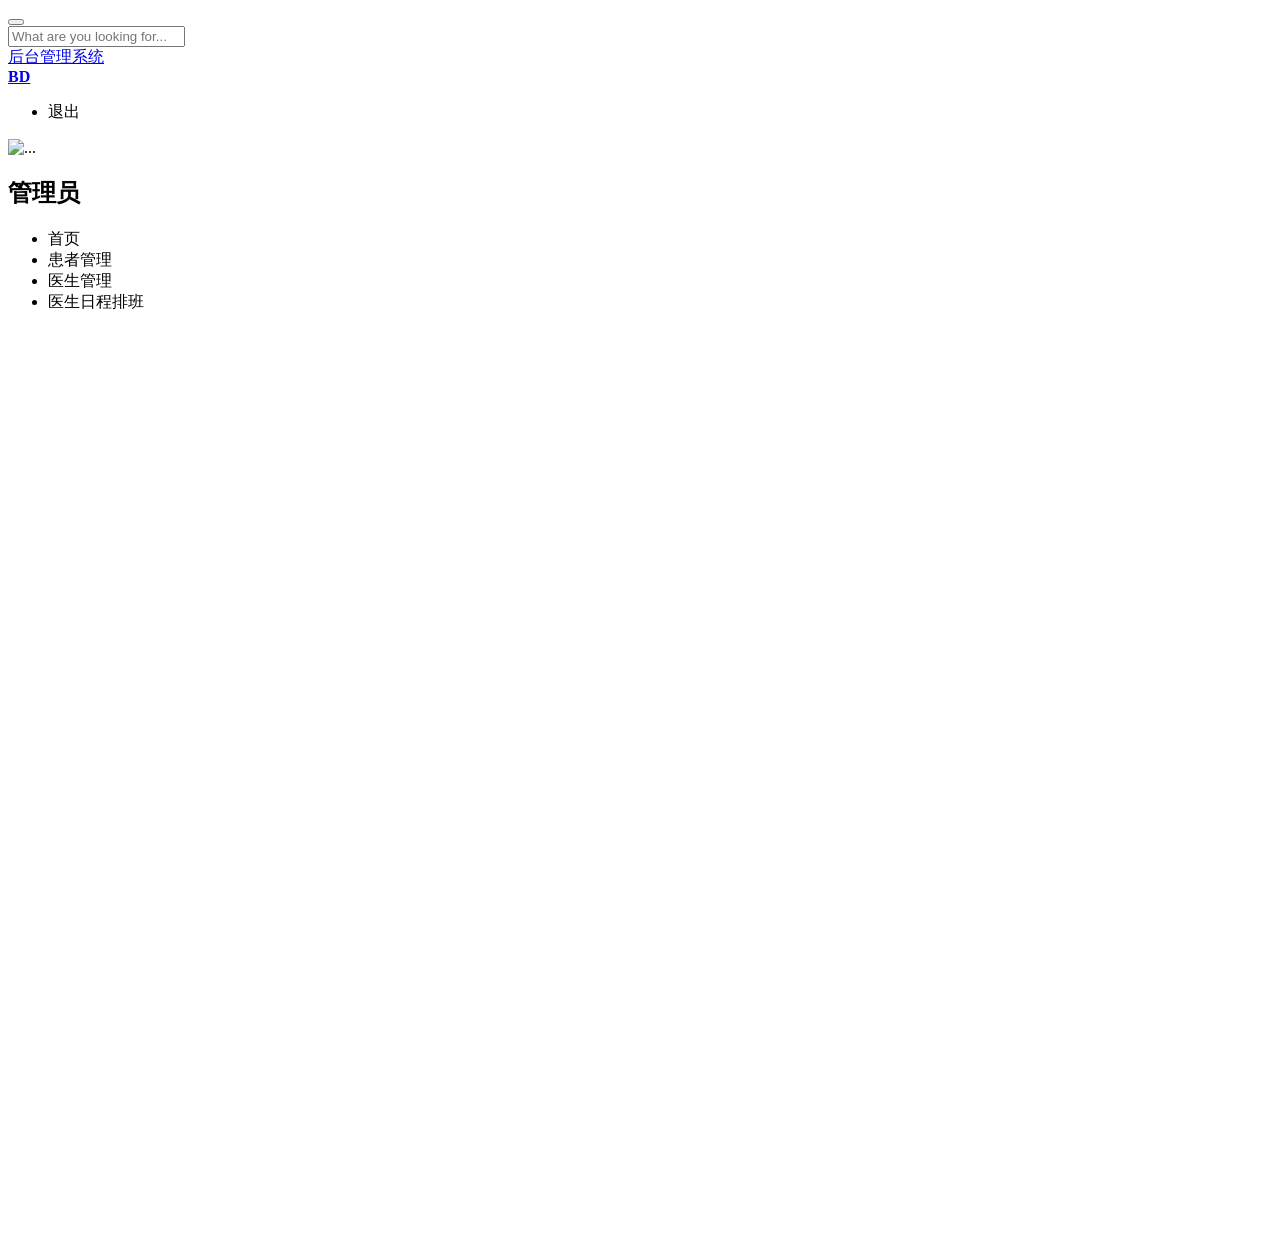
<file: webSever/web/src/main/resources/templates/index.html>
<!DOCTYPE html>
<html lang="en" xmlns:th="http://www.thymeleaf.org">

  <head>
    <meta charset="utf-8">
    <meta http-equiv="X-UA-Compatible" content="IE=edge">
    <title>Bootstrap Material Admin </title>
    <meta name="description" content="">
    <meta name="viewport" content="width=device-width, initial-scale=1, shrink-to-fit=no">
    <meta name="robots" content="all,follow">
    <!-- Bootstrap CSS-->
    <link rel="stylesheet" th:href="@{/them4/vendor/bootstrap/css/bootstrap.min.css}">
    <!-- Font Awesome CSS-->
    <link rel="stylesheet" th:href="@{/them4/vendor/font-awesome/css/font-awesome.min.css}">
    <!-- Fontastic Custom icon font-->
    <link rel="stylesheet" th:href="@{/them4/css/fontastic.css}">
    <!-- Google fonts - Poppins -->
    <link rel="stylesheet" href="https://fonts.googleapis.com/css?family=Poppins:300,400,700">
    <!-- theme stylesheet-->
    <link rel="stylesheet" th:href="@{/them4/css/style.default.css}" id="theme-stylesheet">
    <!-- Custom stylesheet - for your changes-->
    <link rel="stylesheet" th:href="@{/them4/css/custom.css}">
    <!-- Favicon-->
    <link rel="shortcut icon" th:href="@{/them4/img/favicon.ico}">
    <!-- Tweaks for older IEs--><!--[if lt IE 9]>
        <script th:src="@{https://oss.maxcdn.com/html5shiv/3.7.3/html5shiv.min.js}"></script>
        <script th:src="@{https://oss.maxcdn.com/respond/1.4.2/respond.min.js}"></script><![endif]-->
  </head>
  <body>
    <div class="page">
      <!-- Main Navbar-->
      <header class="header">
        <nav class="navbar">
          <!-- Search Box-->
          <div class="search-box">
            <button class="dismiss"><i class="icon-close"></i></button>
            <form id="searchForm" action="#" role="search">
              <input type="search" placeholder="What are you looking for..." class="form-control">
            </form>
          </div>
          <div class="container-fluid">
            <div class="navbar-holder d-flex align-items-center justify-content-between">
              <!-- Navbar Header-->
              <div class="navbar-header">
                <!-- Navbar Brand --><a href="index.html" class="navbar-brand d-none d-sm-inline-block">
                  <div class="brand-text d-none d-lg-inline-block"><span>后台管理系统 </span></div>
                  <div class="brand-text d-none d-sm-inline-block d-lg-none"><strong>BD</strong></div></a>
                <!-- Toggle Button--><a id="toggle-btn" href="#" class="menu-btn active"><span></span><span></span><span></span></a>
              </div>
              <!-- Navbar Menu -->
              <ul class="nav-menu list-unstyled d-flex flex-md-row align-items-md-center">
                <li class="nav-item"><a th:href="@{/manager/exit}"  class="nav-link logout"> <span class="d-none d-sm-inline">退出</span><i class="fa fa-sign-out"></i></a></li>
              </ul>
            </div>
          </div>
        </nav>
      </header>
      <div class="page-content d-flex align-items-stretch">
        <!-- Side Navbar -->
        <nav class="side-navbar">
          <!-- Sidebar Header-->
          <div class="sidebar-header d-flex align-items-center ">
            <div class="avatar"><img th:src="@{/them4/img/avatar-1.jpg}" alt="..." class="img-fluid rounded-circle"></div>
            <div class="title">
              <h1 class="h4">管理员</h1>
            </div>
          </div>
          <ul class="list-unstyled">
                    <li ><a th:href="@{/main}" target="main"> <i class="icon-home"></i>首页 </a></li>
            <li><a th:href="@{/user/tolist}" target="main"> <i class="icon-padnote"></i> 患者管理</a></li>
            <li><a th:href="@{/user/tolistys}" target="main"> <i class="icon-padnote"></i>医生管理 </a></li>
            <li><a th:href="@{/work/tolist}" target="main"> <i class="icon-padnote"></i>医生日程排班 </a></li>


          </ul>

        </nav>
        <div class="content-inner">
          <!-- Page Header-->
          <header class="page-header">
          </header>
          <iframe th:src="@{/main}" scrolling="no" width="100%" style="border: 0px;margin: 0px;" id="main"
                  height="900px" name="main" ></iframe>
        </div>
      </div>
    </div>
    <!-- JavaScript files-->
    <script th:src="@{/them4/vendor/jquery/jquery.min.js}"></script>
    <script th:src="@{/them4/vendor/popper.js/umd/popper.min.js}"> </script>
    <script th:src="@{/them4/vendor/bootstrap/js/bootstrap.min.js}"></script>
    <script th:src="@{/them4/vendor/jquery.cookie/jquery.cookie.js}"> </script>
    <script th:src="@{/them4/vendor/chart.js/Chart.min.js}"></script>
    <script th:src="@{/them4/vendor/jquery-validation/jquery.validate.min.js}"></script>
    <script th:src="@{/them4/js/charts-home.js}"></script>
    <!-- Main File-->
    <script th:src="@{/them4/js/front.js}"></script>
  </body>
</html>
</file>
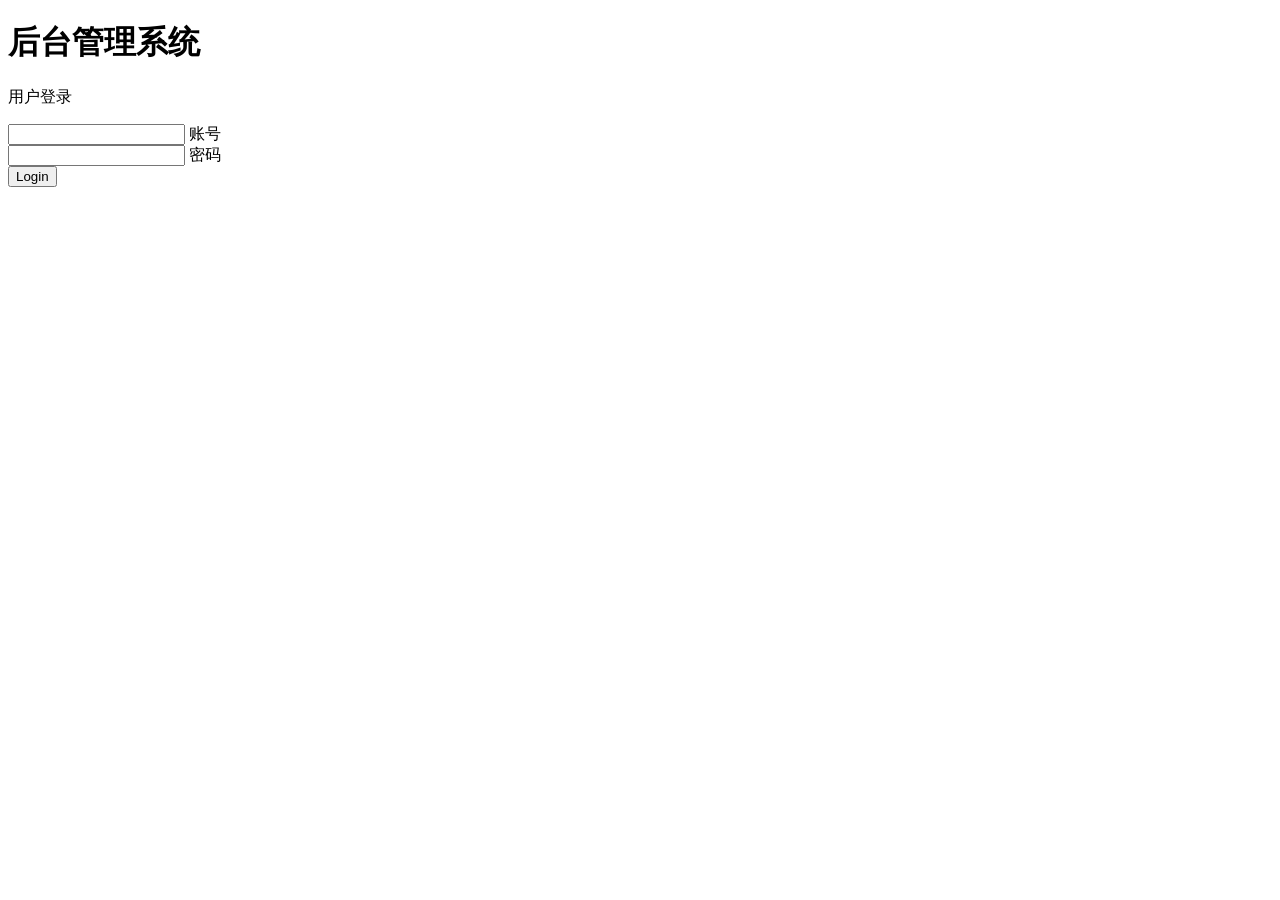
<file: webSever/web/src/main/resources/templates/login.html>
<!DOCTYPE html>
<html lang="en" xmlns:th="http://www.thymeleaf.org">
<head>
    <meta charset="utf-8">
    <meta http-equiv="X-UA-Compatible" content="IE=edge">
    <title>登录</title>
    <meta name="description" content="">
    <meta name="viewport" content="width=device-width, initial-scale=1, shrink-to-fit=no">
    <meta name="robots" content="all,follow">
    <!-- Bootstrap CSS-->
    <link rel="stylesheet" th:href="@{/them4/vendor/bootstrap/css/bootstrap.min.css}">
    <!-- Font Awesome CSS-->
    <link rel="stylesheet" th:href="@{/them4/vendor/font-awesome/css/font-awesome.min.css}">
    <!-- Fontastic Custom icon font-->
    <link rel="stylesheet" th:href="@{/them4/css/fontastic.css}">
    <!-- Google fonts - Poppins -->
    <link rel="stylesheet" href="https://fonts.googleapis.com/css?family=Poppins:300,400,700">
    <!-- theme stylesheet-->
    <link rel="stylesheet" th:href="@{/them4/css/style.default.css}" id="theme-stylesheet">
    <!-- Custom stylesheet - for your changes-->
    <link rel="stylesheet" th:href="@{/them4/css/custom.css}">
    <!-- Favicon-->
    <link rel="shortcut icon" th:href="@{/them4/img/favicon.ico}">
    <!-- Tweaks for older IEs--><!--[if lt IE 9]>
    <script th:src="@{https://oss.maxcdn.com/html5shiv/3.7.3/html5shiv.min.js}"></script>
    <script th:src="@{https://oss.maxcdn.com/respond/1.4.2/respond.min.js}"></script><![endif]-->
</head>
<body>
<div class="page login-page">
    <div class="container d-flex align-items-center">
        <div class="form-holder has-shadow">
            <div class="row">
                <!-- Logo & Information Panel-->
                <div class="col-lg-6">
                    <div class="info d-flex align-items-center">
                        <div class="content">
                            <div class="logo">
                                <h1>后台管理系统</h1>
                            </div>
                            <p>用户登录</p>
                        </div>
                    </div>
                </div>
                <!-- Form Panel    -->
                <div class="col-lg-6 bg-white">
                    <div class="form d-flex align-items-center">
                        <div class="content">
                            <form th:action="@{/manager/login}" method="post">
                                <div class="form-group">
                                    <input id="login-username" type="text" name="username" required data-msg="Please enter your username" class="input-material">
                                    <label for="login-username" class="label-material">账号</label>
                                </div>
                                <div class="form-group">
                                    <input id="login-password" type="password" name="pass" required data-msg="Please enter your password" class="input-material">
                                    <label for="login-password" class="label-material">密码</label>
                                </div><button id="login" class="btn btn-primary" type="submit">Login</button>
                                <br>
                                <span th:text="${msg}"></span>

                            </form>
                        </div>
                    </div>
                </div>
            </div>
        </div>
    </div>
</div>
<!-- JavaScript files-->
<script th:src="@{/them4/vendor/jquery/jquery.min.js}"></script>
<script th:src="@{/them4/vendor/popper.js/umd/popper.min.js}"> </script>
<script th:src="@{/them4/vendor/bootstrap/js/bootstrap.min.js}"></script>
<script th:src="@{/them4/vendor/jquery.cookie/jquery.cookie.js}"> </script>
<script th:src="@{/them4/vendor/chart.js/Chart.min.js}"></script>
<script th:src="@{/them4/vendor/jquery-validation/jquery.validate.min.js}"></script>
<!-- Main File-->
<script th:src="@{/them4/js/front.js}"></script>
</body>
</html>
</file>
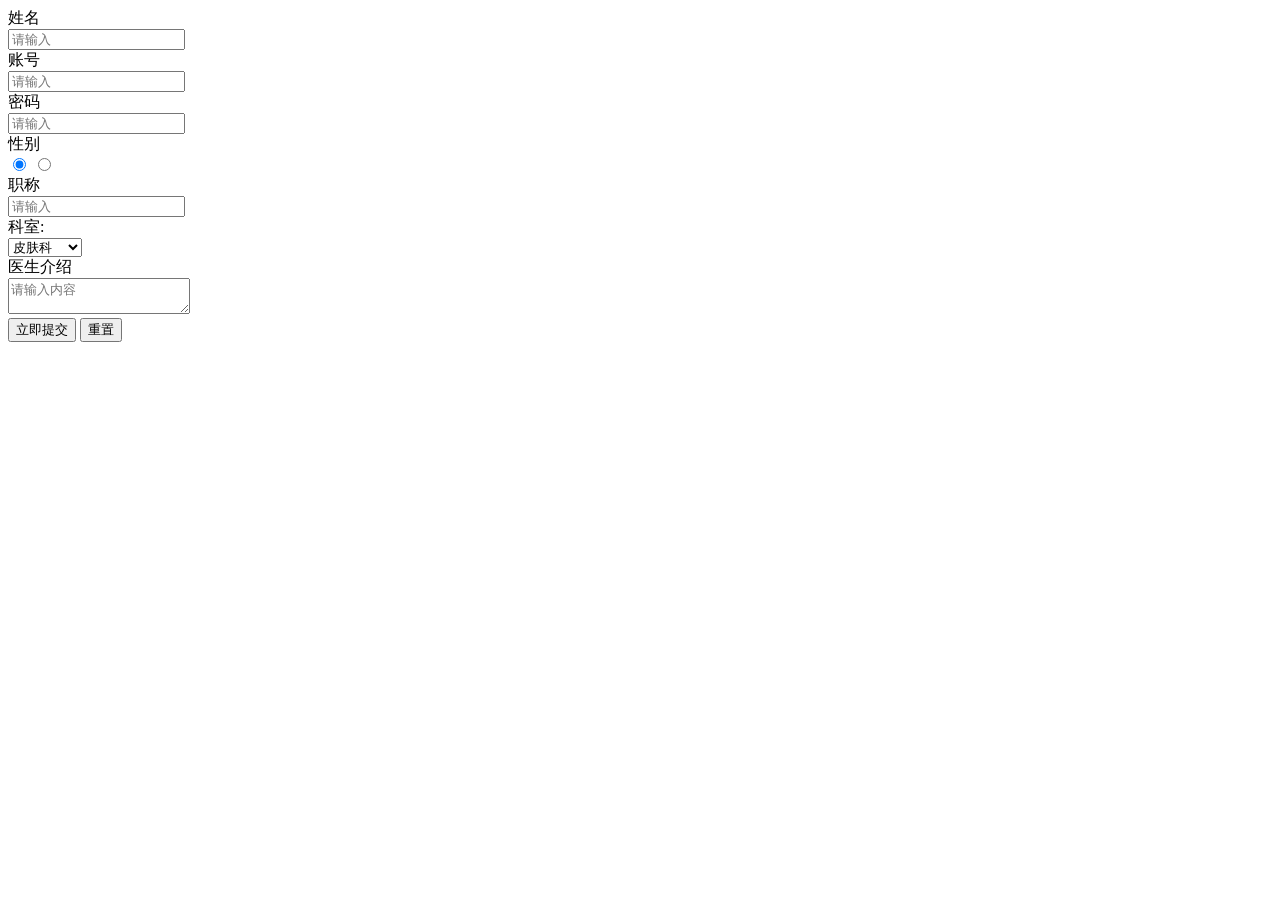
<file: webSever/web/src/main/resources/templates/User/add.html>
<!DOCTYPE html>
<html lang="en" xmlns:th="http://www.thymeleaf.org">

<head>
    <meta charset="utf-8">
    <title>用户添加</title>
    <meta name="renderer" content="webkit">
    <meta http-equiv="X-UA-Compatible" content="IE=edge,chrome=1">
    <meta name="viewport" content="width=device-width, initial-scale=1, maximum-scale=1">
    <meta name="apple-mobile-web-app-status-bar-style" content="black">
    <meta name="apple-mobile-web-app-capable" content="yes">
    <meta name="format-detection" content="telephone=no">
    <link rel="stylesheet" th:href="@{/them4/ys/layui/css/layui.css}" media="all"/>
    <link rel="stylesheet" th:href="@{/them4/ys/css/font_eolqem241z66flxr.css}" media="all"/>
</head>
<body class="childrenBody">


<form class="layui-form" lay-filter="formtable">
    <div class="layui-form-item">
        <label class="layui-form-label">姓名</label>
        <div class="layui-input-block text1">
            <input type="text" name="nickname" class="layui-input"
                   lay-verify="required" placeholder="请输入">
            <input type="hidden" name="id" id="id">
            <input type="hidden" name="type" id="type" value="医生">

        </div>
    </div>
    <div class="layui-form-item">
        <label class="layui-form-label">账号</label>
        <div class="layui-input-block text1">
            <input type="text" name="username" class="layui-input"
                   lay-verify="required" placeholder="请输入">
        </div>
    </div>
    <div class="layui-form-item">
        <label class="layui-form-label">密码</label>
        <div class="layui-input-block text1">
            <input type="text" name="pass" class="layui-input"
                   lay-verify="required" placeholder="请输入">
        </div>
    </div>

    <div class="layui-form-item">
        <label class="layui-form-label">性别</label>
        <div class="layui-input-block">
            <input type="radio" name="sex" value="男" title="男" checked="">
            <input type="radio" name="sex" value="女" title="女">
        </div>
    </div>
    <div class="layui-form-item">
        <label class="layui-form-label">职称</label>
        <div class="layui-input-block text1">
            <input type="text" name="post" class="layui-input"
                   lay-verify="required" placeholder="请输入">
        </div>
    </div>
    <div class="layui-form-item">
        <label class="layui-form-label">科室:</label>
        <div class="layui-input-block text1">
            <select name="room">
                <option value="皮肤科">皮肤科</option>
                <option value="中医科">中医科</option>
                <option value="耳鼻喉科">耳鼻喉科</option>
                <option value="妇科">妇科</option>
                <option value="眼科">眼科</option>
                <option value="神经内科">神经内科</option>
                <option value="不孕不育">不孕不育</option>
                <option value="男性泌尿">男性泌尿</option>
                <option value="心内科">心内科</option>
                <option value="内分泌科">内分泌科</option>
                <option value="肾病内科">肾病内科</option>
                <option value="乳腺科">乳腺科</option>
                <option value="性病科">性病科</option>
                <option value="糖尿病">糖尿病</option>
                <option value="普通内科">普通内科</option>
            </select>
        </div>
    </div>
    <div class="layui-form-item">
        <label class="layui-form-label">医生介绍</label>
        <div class="layui-input-block text1">
            <textarea placeholder="请输入内容" class="layui-textarea" name="msg" id="msg"></textarea>
        </div>
    </div>
    <div class="layui-form-item">
        <div class="layui-input-block">
            <button class="layui-btn" lay-submit="" lay-filter="adddd">立即提交</button>
            <button type="reset" class="layui-btn layui-btn-primary">重置</button>
        </div>
    </div>
</form>
<script type="text/javascript" th:src="@{/them4/ys/layui/layui.js}"></script>
<script type="text/javascript">
    layui
        .config({
            base: "js/"
        })
        .use(
            ['form', 'layer', 'jquery', 'layedit', 'laydate', 'upload'],
            function () {
                var form = layui.form, layer = layui.layer, laypage = layui.laypage, layedit = layui.layedit,
                    laydate = layui.laydate, $ = layui.jquery, upload = layui.upload;

                function getUParam(name, id) {
                    var reg = new RegExp("(^|&)" + name + "=([^&]*)(&|$)"); // 构造一个含有目标参数的正则表达式对象
                    var r = decodeURIComponent(
                        $("#" + id).attr("src").substr(
                            $("#" + id).attr("src").indexOf("?"))
                            .substr(1)).match(reg); // 匹配目标参数
                    if (r != null)
                        return unescape(r[2]);
                    return ""; // 返回参数值
                }

                var dkh= $("#dkh").val();
                console.log("dkh 的值"+dkh)
                var id ="[[${id}]]";
                console.log("id 的值"+id)

                // 监听提交
                form.on('submit(adddd)', function (data) {
                    parent.resetSwClose(true);
                    layer.msg('正在保存。。。', {time: 1000}, function () {
                    });
                    var url = "";
                    if (id != null && id != '')
                        url =  "/user/update";
                    else
                        url =  "/user/msave";
                    $.getJSON(url, data.field,
                        function (data) {
                        console.log("返回的数据："+data.code)
                            if (data.code == '200') {
                                parent.layer.closeAll();
                                parent.reloadList();
                            } else {
                                layer.msg('数据保存失败'+data.msg, {
                                    time: 1000
                                }, function () {
                                    alert(data.msg)
                                });
                                parent.resetSwClose(false);
                            }
                        });
                    return false;
                });
                // 获取信息
                if (id != null && id != '') {
                    $.getJSON("/user/get", "id=" + id, function (jsondata) {
                        if (jsondata.code == '200') {
                            console.log(JSON.stringify(jsondata.data));
                            //表单初始赋值
                            form.val('formtable', JSON.parse(JSON.stringify(jsondata.data)));
                        } else {
                            $("#subpost").attr("disabled", "disabled").addClass("layui-btn-disabled");
                            layer.msg(jsondata.msg, {time: 2000}, function () {
                                parent.layer.closeAll('iframe');
                            });
                        }
                    });
                }


            })
</script>



</body>
</html>
</file>
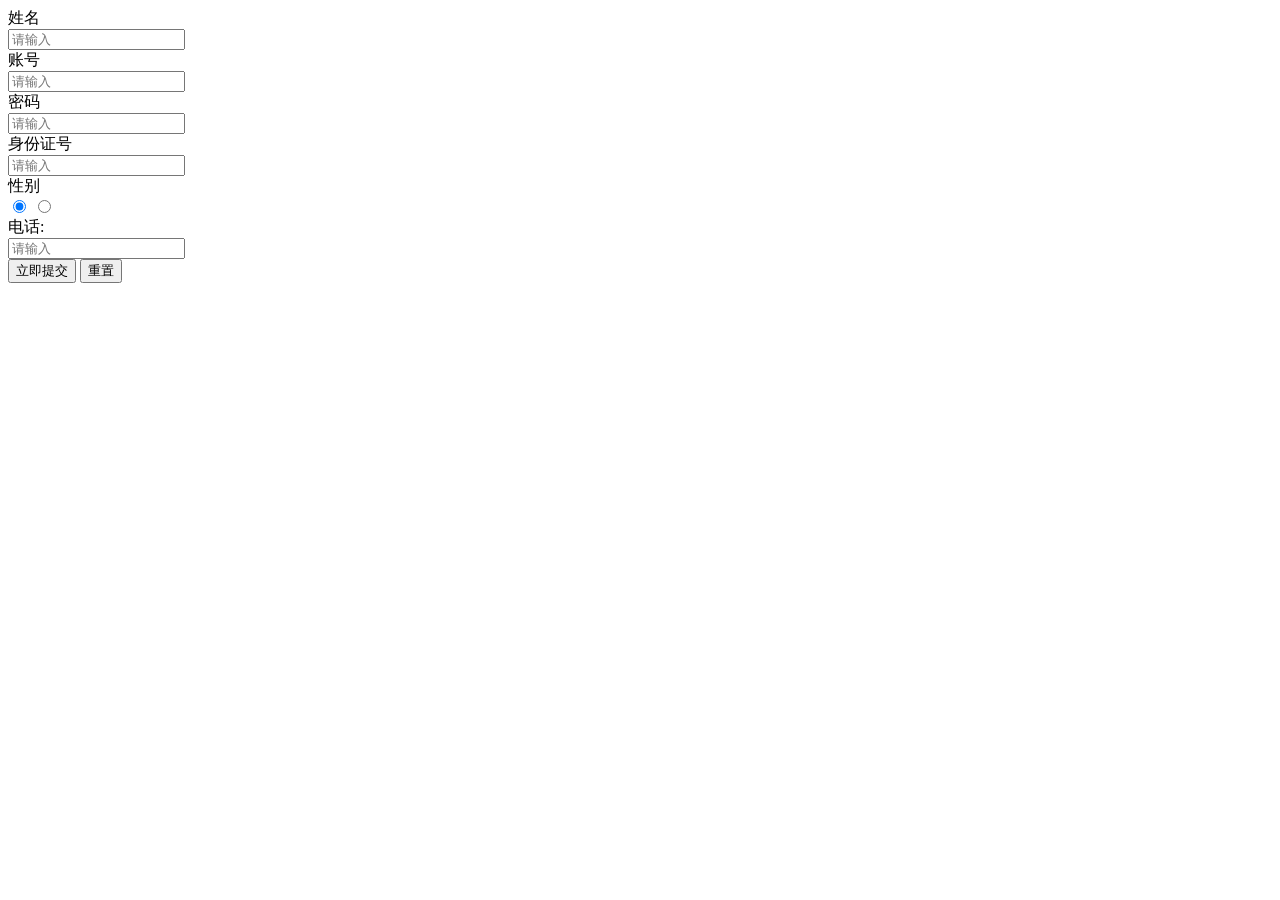
<file: webSever/web/src/main/resources/templates/User/hzadd.html>
<!DOCTYPE html>
<html lang="en" xmlns:th="http://www.thymeleaf.org">

<head>
    <meta charset="utf-8">
    <title>用户添加</title>
    <meta name="renderer" content="webkit">
    <meta http-equiv="X-UA-Compatible" content="IE=edge,chrome=1">
    <meta name="viewport" content="width=device-width, initial-scale=1, maximum-scale=1">
    <meta name="apple-mobile-web-app-status-bar-style" content="black">
    <meta name="apple-mobile-web-app-capable" content="yes">
    <meta name="format-detection" content="telephone=no">
    <link rel="stylesheet" th:href="@{/them4/ys/layui/css/layui.css}" media="all"/>
    <link rel="stylesheet" th:href="@{/them4/ys/css/font_eolqem241z66flxr.css}" media="all"/>
</head>
<body class="childrenBody">


<form class="layui-form" lay-filter="formtable">
    <div class="layui-form-item">
        <label class="layui-form-label">姓名</label>
        <div class="layui-input-block text1">
            <input type="text" name="nickname" class="layui-input"
                   lay-verify="required" placeholder="请输入">
            <input type="hidden" name="id" id="id">
            <input type="hidden" name="type" id="type" value="患者">

        </div>
    </div>
    <div class="layui-form-item">
        <label class="layui-form-label">账号</label>
        <div class="layui-input-block text1">
            <input type="text" name="username" class="layui-input"
                   lay-verify="required" placeholder="请输入">
        </div>
    </div>
    <div class="layui-form-item">
        <label class="layui-form-label">密码</label>
        <div class="layui-input-block text1">
            <input type="text" name="pass" class="layui-input"
                   lay-verify="required" placeholder="请输入">
        </div>
    </div>
    <div class="layui-form-item">
        <label class="layui-form-label">身份证号</label>
        <div class="layui-input-block text1">
            <input type="text" name="card" class="layui-input"
                   lay-verify="required" placeholder="请输入">
        </div>
    </div>
    <div class="layui-form-item">
        <label class="layui-form-label">性别</label>
        <div class="layui-input-block">
            <input type="radio" name="sex" value="男" title="男" checked="">
            <input type="radio" name="sex" value="女" title="女">
        </div>
    </div>

    <div class="layui-form-item">
        <label class="layui-form-label">电话:</label>
        <div class="layui-input-block text1">
            <input type="text" name="tel" class="layui-input"
                   lay-verify="required" placeholder="请输入">
        </div>
    </div>
    <div class="layui-form-item">
        <div class="layui-input-block">
            <button class="layui-btn" lay-submit="" lay-filter="adddd">立即提交</button>
            <button type="reset" class="layui-btn layui-btn-primary">重置</button>
        </div>
    </div>
</form>
<script type="text/javascript" th:src="@{/them4/ys/layui/layui.js}"></script>
<script type="text/javascript">
    layui
        .config({
            base: "js/"
        })
        .use(
            ['form', 'layer', 'jquery', 'layedit', 'laydate', 'upload'],
            function () {
                var form = layui.form, layer = layui.layer, laypage = layui.laypage, layedit = layui.layedit,
                    laydate = layui.laydate, $ = layui.jquery, upload = layui.upload;

                function getUParam(name, id) {
                    var reg = new RegExp("(^|&)" + name + "=([^&]*)(&|$)"); // 构造一个含有目标参数的正则表达式对象
                    var r = decodeURIComponent(
                        $("#" + id).attr("src").substr(
                            $("#" + id).attr("src").indexOf("?"))
                            .substr(1)).match(reg); // 匹配目标参数
                    if (r != null)
                        return unescape(r[2]);
                    return ""; // 返回参数值
                }

                var dkh= $("#dkh").val();
                console.log("dkh 的值"+dkh)
                var id ="[[${id}]]";
                console.log("id 的值"+id)

                // 监听提交
                form.on('submit(adddd)', function (data) {
                    parent.resetSwClose(true);
                    layer.msg('正在保存。。。', {time: 1000}, function () {
                    });
                    var url = "";
                    if (id != null && id != '')
                        url =  "/user/update";
                    else
                        url =  "/user/msave";
                    $.getJSON(url, data.field,
                        function (data) {
                        console.log("返回的数据："+data.code)
                            if (data.code == '200') {
                                parent.layer.closeAll();
                                parent.reloadList();
                            } else {
                                layer.msg('数据保存失败'+data.msg, {
                                    time: 1000
                                }, function () {
                                    alert(data.msg)
                                });
                                parent.resetSwClose(false);
                            }
                        });
                    return false;
                });
                // 获取信息
                if (id != null && id != '') {
                    $.getJSON("/user/get", "id=" + id, function (jsondata) {
                        if (jsondata.code == '200') {
                            console.log(JSON.stringify(jsondata.data));
                            //表单初始赋值
                            form.val('formtable', JSON.parse(JSON.stringify(jsondata.data)));
                        } else {
                            $("#subpost").attr("disabled", "disabled").addClass("layui-btn-disabled");
                            layer.msg(jsondata.msg, {time: 2000}, function () {
                                parent.layer.closeAll('iframe');
                            });
                        }
                    });
                }


            })
</script>



</body>
</html>
</file>
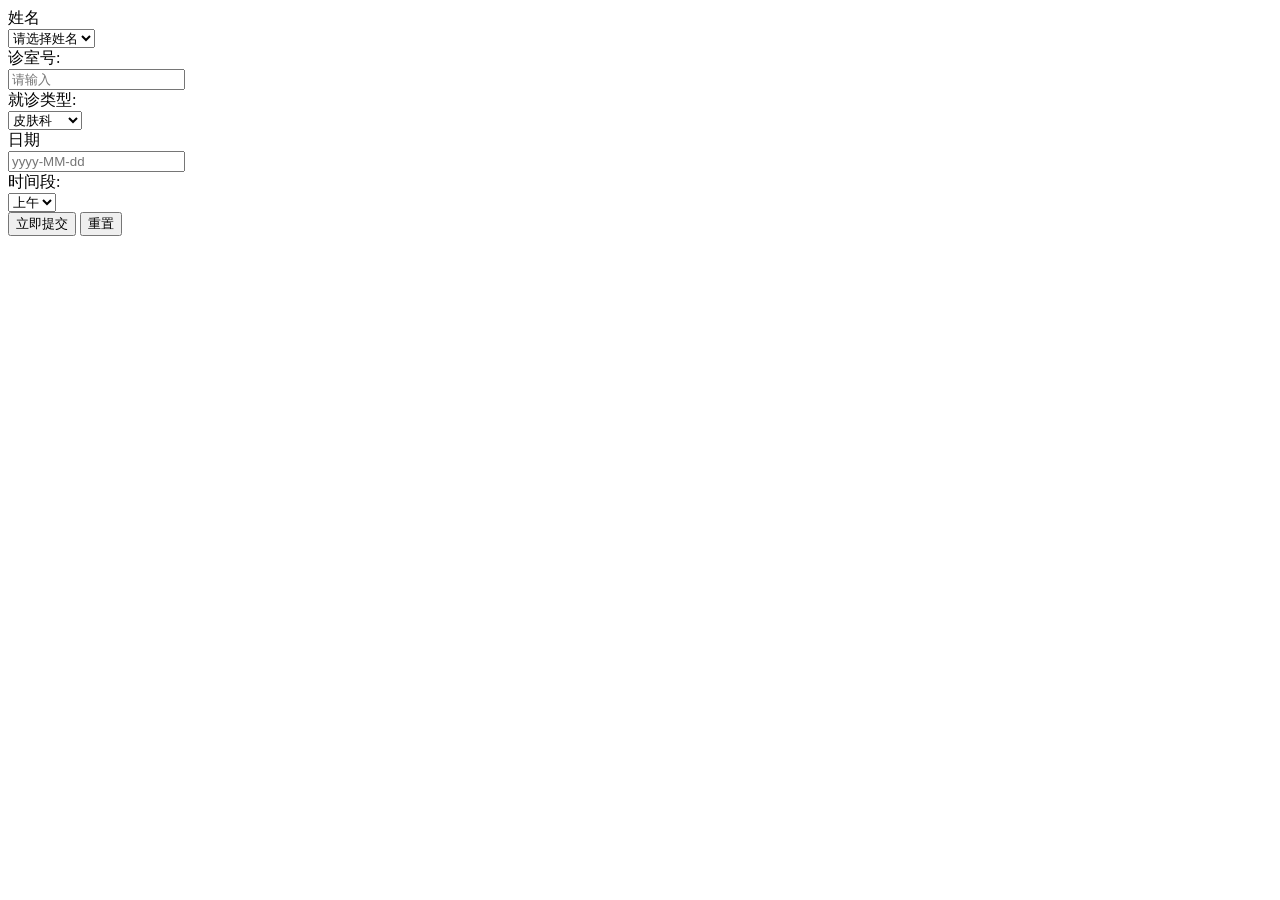
<file: webSever/web/src/main/resources/templates/work/add.html>
<!DOCTYPE html>
<html lang="en" xmlns:th="http://www.thymeleaf.org">

<head>
    <meta charset="utf-8">
    <title>用户添加</title>
    <meta name="renderer" content="webkit">
    <meta http-equiv="X-UA-Compatible" content="IE=edge,chrome=1">
    <meta name="viewport"
          content="width=device-width, initial-scale=1, maximum-scale=1">
    <meta name="apple-mobile-web-app-status-bar-style" content="black">
    <meta name="apple-mobile-web-app-capable" content="yes">
    <meta name="format-detection" content="telephone=no">
    <link rel="stylesheet" th:href="@{/them4/ys/layui/css/layui.css}" media="all"/>
    <link rel="stylesheet" th:href="@{/them4/ys/css/font_eolqem241z66flxr.css}"
          media="all"/>
</head>
<body class="childrenBody">

<form class="layui-form" lay-filter="formtable">
    <div class="layui-form-item">
        <label class="layui-form-label">姓名</label>
        <div class="layui-input-block text1">
            <select name="tid">
                <option th:each="dic:${dlist}" th:text="${dic.nickname}" th:value="${dic.id}" >请选择姓名</option>
            </select>
            <input type="hidden" name="id" id="id">

        </div>
    </div>
    <div class="layui-form-item">
        <label class="layui-form-label">诊室号:</label>
        <div class="layui-input-block text1">
            <input type="text" name="room" class="layui-input"
                   lay-verify="required" placeholder="请输入">
        </div>
    </div>
    <div class="layui-form-item">
        <label class="layui-form-label">就诊类型:</label>
        <div class="layui-input-block text1">
            <select name="type">
                <option value="皮肤科">皮肤科</option>
                <option value="中医科">中医科</option>
                <option value="耳鼻喉科">耳鼻喉科</option>
                <option value="妇科">妇科</option>
                <option value="眼科">眼科</option>
                <option value="神经内科">神经内科</option>
                <option value="不孕不育">不孕不育</option>
                <option value="男性泌尿">男性泌尿</option>
                <option value="心内科">心内科</option>
                <option value="内分泌科">内分泌科</option>
                <option value="肾病内科">肾病内科</option>
                <option value="乳腺科">乳腺科</option>
                <option value="性病科">性病科</option>
                <option value="糖尿病">糖尿病</option>
                <option value="普通内科">普通内科</option>
            </select>
        </div>
    </div>
    <div class="layui-form-item">
        <label class="layui-form-label">日期</label>
        <div class="layui-input-block text1">

            <input class="layui-input" name="date" id="test3" type="text" placeholder="yyyy-MM-dd">

        </div>
    </div>
    <div class="layui-form-item">
        <label class="layui-form-label">时间段:</label>
        <div class="layui-input-block text1">
            <select name="quant">
                <option value="上午">上午</option>
                <option value="下午">下午</option>
                <option value="晚上">晚上</option>

            </select>
        </div>
    </div>

    <div class="layui-form-item">
        <div class="layui-input-block">
            <button class="layui-btn" lay-submit="" lay-filter="adddd">立即提交</button>
            <button type="reset" class="layui-btn layui-btn-primary">重置</button>
        </div>
    </div>
</form>
<script type="text/javascript" th:src="@{/them4/ys/layui/layui.js}"></script>
<script type="text/javascript">
    layui
        .config({
            base: "js/"
        })
        .use(
            ['form', 'layer', 'jquery', 'layedit', 'laydate', 'upload'],
            function () {
                var form = layui.form, layer = layui.layer, laypage = layui.laypage, layedit = layui.layedit,
                    laydate = layui.laydate, $ = layui.jquery, upload = layui.upload;

                function getUParam(name, id) {
                    var reg = new RegExp("(^|&)" + name + "=([^&]*)(&|$)"); // 构造一个含有目标参数的正则表达式对象
                    var r = decodeURIComponent(
                        $("#" + id).attr("src").substr(
                            $("#" + id).attr("src").indexOf("?"))
                            .substr(1)).match(reg); // 匹配目标参数
                    if (r != null)
                        return unescape(r[2]);
                    return ""; // 返回参数值
                }
                layui.use('laydate', function(){
                    var laydate = layui.laydate;
                    laydate.render({
                        elem: '#test3'
                    });
                });

                var dkh= $("#dkh").val();
                var id ="[[${id}]]";
                console.log("id 的值"+id)
                // 单选框
                // 普通图片上传

                // 监听提交
                form.on('submit(adddd)', function (data) {
                    parent.resetSwClose(true);
                    layer.msg('正在保存。。。', {time: 1000}, function () {
                    });
                    var url = "";

                    if (id != null && id != '')
                        url =  "/work/update";
                    else
                        url =  "/work/add";
                    $.getJSON(url, data.field,
                        function (data) {
                        console.log("返回的数据："+data.code)
                            if (data.code == '200') {
                                parent.layer.closeAll();
                                parent.reloadList();
                            } else {
                                layer.msg('数据保存失败'+data.msg, {
                                    time: 1000
                                }, function () {
                                    alert(300)
                                });
                                parent.resetSwClose(false);
                            }
                        });
                    return false;
                });
                // 获取信息
                if (id != null && id != '') {
                    $.getJSON("/work/get", "id=" + id, function (jsondata) {
                        if (jsondata.code == '200') {
                            console.log(JSON.stringify(jsondata.data));
                            //表单初始赋值
                            form.val('formtable', JSON.parse(JSON.stringify(jsondata.data)));

                        } else {
                            $("#subpost").attr("disabled", "disabled").addClass("layui-btn-disabled");
                            layer.msg(jsondata.msg, {time: 2000}, function () {
                                parent.layer.closeAll('iframe');
                            });
                        }
                    });
                }


            })
</script>



</body>
</html>
</file>
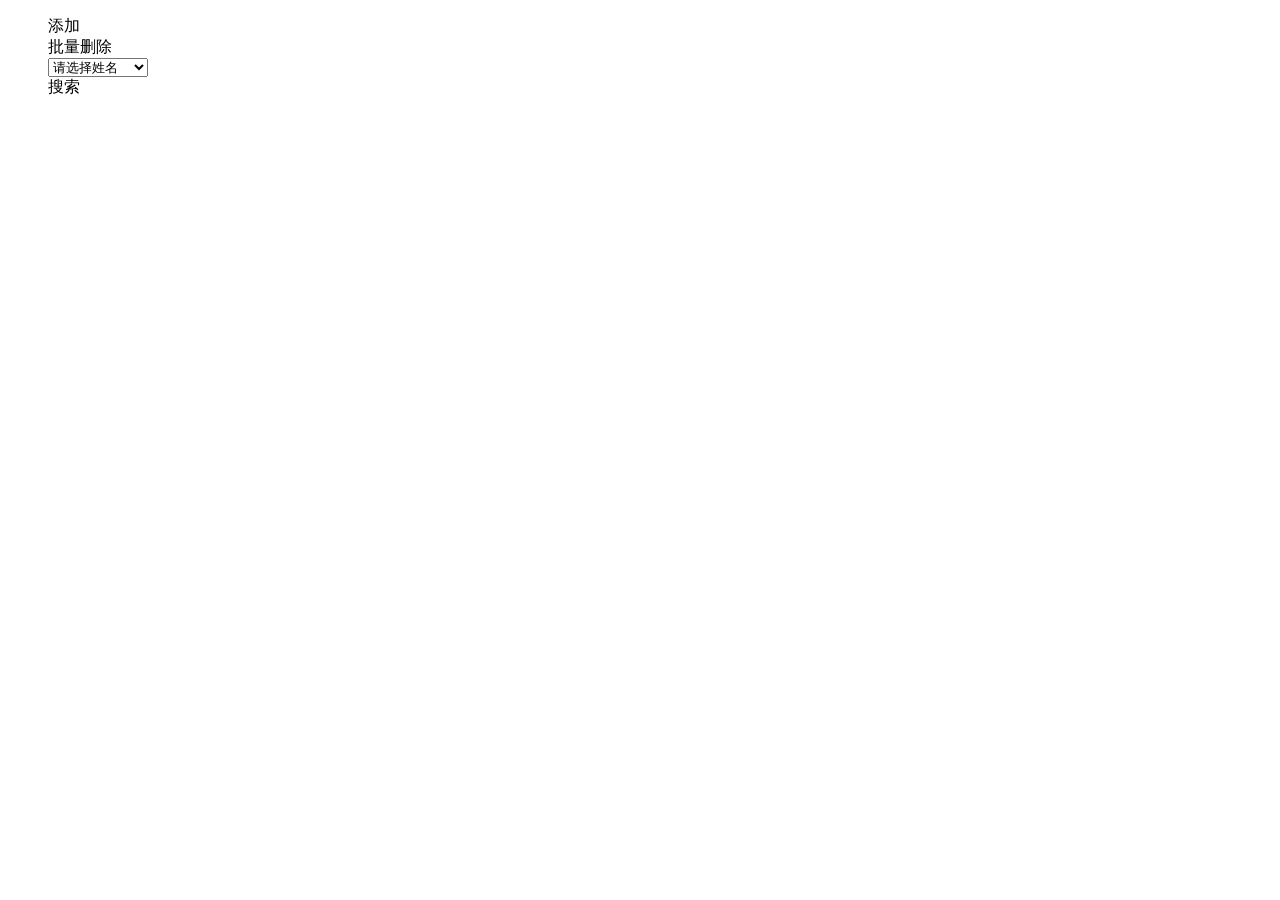
<file: webSever/web/src/main/resources/templates/work/list.html>
<!DOCTYPE html>
<html lang="en" xmlns:th="http://www.thymeleaf.org">

<head>
    <meta charset="utf-8">
    <title>用户信息列表</title>
    <meta name="renderer" content="webkit">
    <meta http-equiv="X-UA-Compatible" content="IE=edge,chrome=1">
    <meta name="viewport"
          content="width=device-width, initial-scale=1, maximum-scale=1">
    <meta name="apple-mobile-web-app-status-bar-style" content="black">
    <meta name="apple-mobile-web-app-capable" content="yes">
    <meta name="format-detection" content="telephone=no">
    <link rel="stylesheet" th:href="@{/them4/ys/layui/css/layui.css}" media="all"/>
    <link rel="stylesheet" th:href="@{/them4/ys/css/font_eolqem241z66flxr.css}"
          media="all"/>
    <link rel="stylesheet" th:href="@{/them4/ys/css/news.css}" media="all"/>
    <script type="text/javascript"th:src="@{/them4/ys/layui/layui.js}"></script>
    <style type="text/css">
        .layui-table-cell {
            height: auto !important;
            white-space: normal;
        }
    </style>
</head>
<body class="childrenBody">
<blockquote class="layui-elem-quote news_search">
    <div class="layui-inline">
        <a class="layui-btn layui-btn-normal add" data-type="add">添加</a>
    </div>
    <div class="layui-inline">
        <a class="layui-btn layui-btn-danger" data-type="dels">批量删除</a>
    </div>
    <div class="layui-inline">
        <select name="name" id="name" autocomplete="off" class="layui-input" style="width: 100px">
            <option value="">请选择姓名</option>

            <option th:each="dic:${dlist}" th:text="${dic.nickname}" th:value="${dic.id}" >请选择姓名</option>
        </select>
<!--        <input type="text" name="name" id="name" autocomplete="off" class="layui-input" placeholder="请输入姓名"></div>-->
    </div>

    <div class="layui-inline">
        <a class="layui-btn layui-btn" data-type="search">搜索</a></div>
</blockquote>
<table id="list" lay-filter="listtable"></table>
<script type="text/html" id="listtable-opt">
    <a class="layui-btn layui-btn-xs" lay-event="ck">查看预约患者</a>
    <a class="layui-btn layui-btn-xs" lay-event="edit">编辑</a>
    <a class="layui-btn layui-btn-danger layui-btn-xs" lay-event="del">删除</a>
</script>
<script type="text/html" id="imgtmp">
    <img th:src="@{http://localhost:8090/public/{{ d.pic }}}" width="60px" height="35px">

</script>
<script type="text/javascript">
    var reloadList = function() {
        layui.use([ 'layer' ], function() {
            var $ = layui.juery, layer = layui.layer;
            layer.closeAll();
            loadList(true);
        });
    }
    layui.use('layer', function() {
        var $ = layui.juery, layer = layui.layer;
        var index = '';
        reloadList(true);

    });
    var resetSwClose = function(isClose) {
        layui.use([ 'layer' ], function() {
            var $ = layui.jquery, layer = layui.layer;// 独立版的layer无需执行这一句
            if (isClose) {
                $('.layui-layer-setwin a.layui-layer-close1').hide();
            } else {
                $('.layui-layer-setwin a.layui-layer-close1').show();
            }
        });
    }

    var loadList = function(first) {
        layui
            .config({
                base : "js/"
            })
            .use(
                [ 'form', 'layer', 'jquery', 'laypage', 'table' ],
                function() {
                    var form = layui.form, layer = layui.layer, laypage = layui.laypage, $ = layui.jquery;
                    var table = layui.table;
                    function getUParam(name, id) {
                        var reg = new RegExp("(^|&)" + name
                            + "=([^&]*)(&|$)"); // 构造一个含有目标参数的正则表达式对象
                        var r = decodeURIComponent(
                            $("#" + id).attr("src").substr(
                                $("#" + id).attr("src")
                                    .indexOf("?")).substr(1))
                            .match(reg); // 匹配目标参数
                        if (r != null)
                            return unescape(r[2]);
                        return ""; // 返回参数值
                    }
                    // 第一个实例
                    table.render({
                        elem : '#list',
                        url : '/work/pagegetall' // 数据接口
                        ,
                        where:{
                            name:$("#name").val()
                        },

                        cols : [ [ // 表头
                            {
                                type : 'checkbox'
                            },  {
                                field : 'name',
                                title : '姓名'
                            }, {
                                field : 'room',
                                title : '诊室号'
                            }, {
                                field : 'type',
                                title : '就诊类型'
                            }, {
                                field : 'quant',
                                title : '时间段'
                            },{
                                field : 'date',
                                title : '日期'
                            }, {
                                title : '操作',
                                width : 260,
                                templet : '#listtable-opt',
                                align : 'center'
                            } ] ],
                        page : true,
                        limits : [ 40, 60, 80, 100, 120, 140 ]
                        // 开启分页
                    });
                    // 添加文章
                    $(".add").click(function() {

                    });
                    // 监听工具条
                    table.on('tool(listtable)', function(obj) {
                        var that = this;
                        var data = obj.data;
                        var idDatas = "id=" + data.id;
                        if (obj.event === 'del') {
                            layer.confirm('你确认删除这条数据吗?', function(index) {
                                $.getJSON("/work/del", idDatas,
                                    function(jsondata) {
                                        if (jsondata.code == '200') {
                                            layer.msg('删除数据成功', {
                                                time : 1000,
                                                shade : [ 0.001,
                                                    '#ffffff' ]
                                            }, function() {
                                                reloadList();
                                            });
                                        } else {
                                            layer.msg(jsondata.msg, {
                                                time : 2000
                                            });
                                        }
                                    });
                            });
                        } else if (obj.event === 'edit') {
                            if ($(that).attr("disabled") == "disabled")
                                return;
                            // 执行重载
                            layer.open({
                                title : [ '修改信息' ],
                                type : 2,
                                area : [ '100%', '100%' ],
                                shade : [ 0.7, '#d0d7f6' ],
                                scrollbar : true,
                                maxmin : false,
                                fixed : true,
                                move : false,
                                content : [
                                    '/work/toget?id='
                                    + data.id, 'yes' ],
                                end : function() {
                                }
                            });
                        }
                        else if (obj.event === 'ck') {
                            if ($(that).attr("disabled") == "disabled")
                                return;
                            // 执行重载
                            layer.open({
                                title : [ '预约患者' ],
                                type : 2,
                                area : [ '100%', '100%' ],
                                shade : [ 0.7, '#d0d7f6' ],

                                content : [
                                    '/info/tolist?tid='
                                    + data.id, 'no' ]
                            });
                        }
                    });

                    var $ = layui.$, active = {
                        add : function() { // 获取选中数据
                            index = layer.open({
                                title : "添加",
                                type : 2,
                                area : [ '100%', '100%' ],
                                content : "/work/toadd"
                            });

                        },
                        search:function(){
                            reloadList();
                        },
                        dels : function() { // 获取选中数目
                            var checkStatus = table.checkStatus('list'), data = checkStatus.data;
                            var len = data.length;
                            var idDatas = "";
                            for (var i = 0, l = len; i < l; i++) {
                                if (i == 0) {
                                    idDatas += "id=" + data[i].id
                                } else {
                                    idDatas += "&id=" + data[i].id
                                }
                            }
                            if (len == 0) {
                                layer.msg('请选择您将要删除的记录', {
                                    time : 2000
                                });
                                return false;
                            } else {
                                var info = '些';
                                if (len == 1)
                                    info = '条';
                                layer
                                    .confirm(
                                        '你确认删除这' + info + '记录吗？',
                                        {
                                            btn : [ '确认', '取消' ]
                                            // 按钮
                                        },
                                        function(index) {
                                            $
                                                .getJSON(
                                                    "/work/del",
                                                    idDatas,
                                                    function(
                                                        jsondata) {
                                                        if (jsondata.code == '200') {
                                                            layer
                                                                .msg(
                                                                    '删除数据成功',
                                                                    {
                                                                        time : 1000,
                                                                        shade : [
                                                                            0.001,
                                                                            '#ffffff' ]
                                                                    },
                                                                    function() {
                                                                        reloadList();
                                                                    });
                                                        } else {
                                                            layer
                                                                .msg(
                                                                    jsondata.msg,
                                                                    {
                                                                        time : 2000
                                                                    });
                                                        }
                                                    });
                                        });
                            }
                        },
                        del : function() { // 验证是否全选
                            var checkStatus = table.checkStatus('idTest');
                            layer.msg(checkStatus.isAll ? '全选' : '未全选')
                        }
                    };
                    $('.layui-btn').on('click', function() {
                        var type = $(this).data('type');
                        active[type] ? active[type].call(this) : '';
                    });
                    // 全选
                    form
                        .on(
                            'checkbox(allChoose)',
                            function(data) {
                                var child = $(data.elem)
                                    .parents('table')
                                    .find(
                                        'tbody input[type="checkbox"]:not([name="show"])');
                                child
                                    .each(function(index, item) {
                                        item.checked = data.elem.checked;
                                    });
                                form.render('checkbox');
                            });

                    // 通过判断文章是否全部选中来确定全选按钮是否选中
                    form
                        .on(
                            "checkbox(choose)",
                            function(data) {
                                var child = $(data.elem)
                                    .parents('table')
                                    .find(
                                        'tbody input[type="checkbox"]:not([name="show"])');
                                var childChecked = $(data.elem)
                                    .parents('table')
                                    .find(
                                        'tbody input[type="checkbox"]:not([name="show"]):checked')
                                if (childChecked.length == child.length) {
                                    $(data.elem)
                                        .parents('table')
                                        .find(
                                            'thead input#allChoose')
                                        .get(0).checked = true;
                                } else {
                                    $(data.elem)
                                        .parents('table')
                                        .find(
                                            'thead input#allChoose')
                                        .get(0).checked = false;
                                }
                                form.render('checkbox');
                            });
                });
    }


</script>
</body>
</html>
</file>
